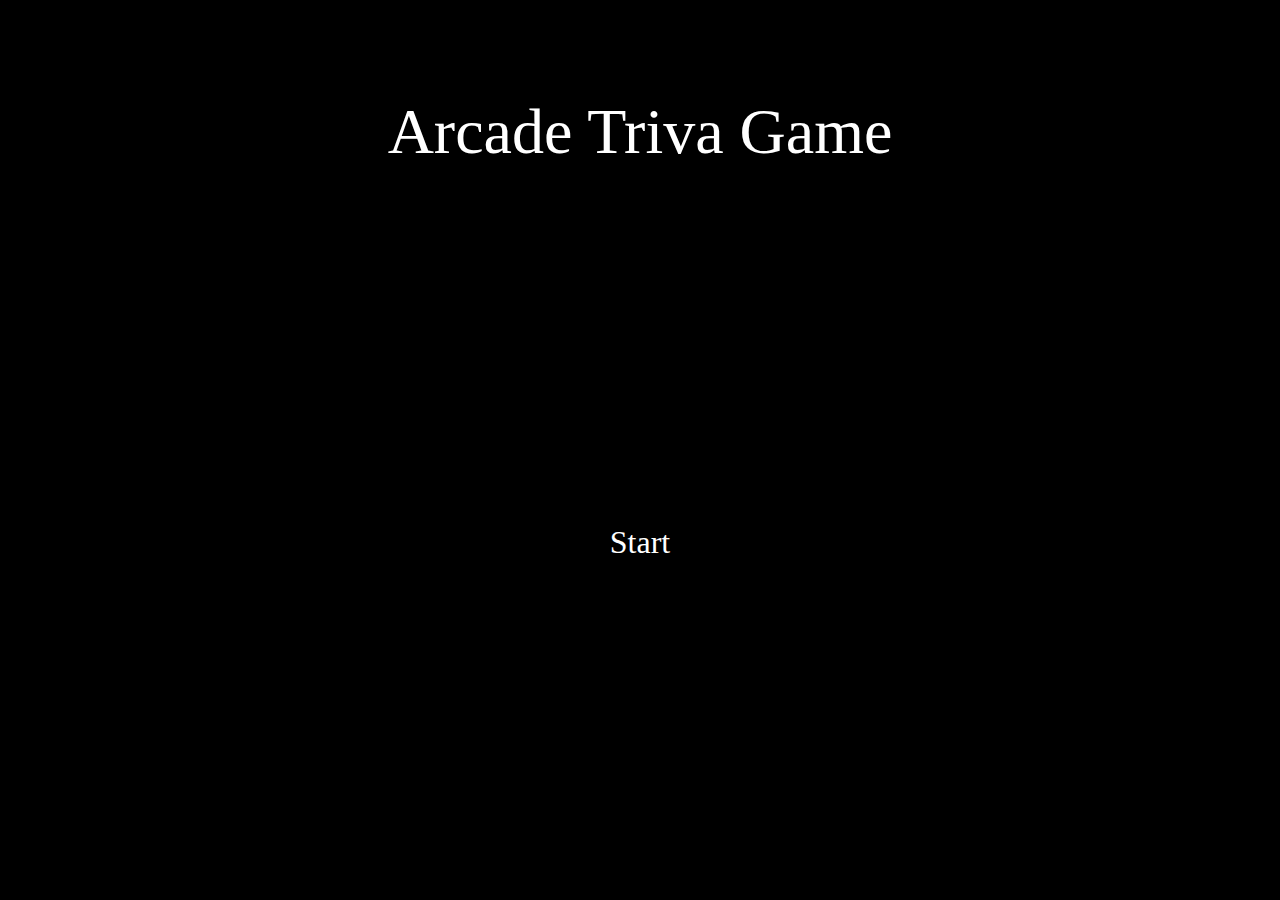
<file: index.html>
<!DOCTYPE html>
<html lang="en">
<head>
  <meta charset="UTF-8">
  <meta name="viewport" content="width=device-width, initial-scale=1.0">
  <meta http-equiv="X-UA-Compatible" content="ie=edge">
  <title>Triva Game!</title>
  <link rel="stylesheet" media="screen" href="https://fontlibrary.org/face/8bit-wonder" type="text/css"/>
  <link rel="stylesheet" type="text/css" href="assets/css/reset.css">
  <link rel="stylesheet" type="text/css" href="assets/css/style.css">
</head>
<body>
  <h1>Arcade Triva Game</h1>
  <div class="container">
    <div id="startBtn">
      <button>Start</button>
    </div>
    <div id="timer"></div>
    <div id="question"></div>
    <div id="answerChoices"></div>
    <div id="result"></div>
  </div>
  <script type="text/javascript" src="https://cdnjs.cloudflare.com/ajax/libs/jquery/3.2.1/jquery.min.js"></script>
  <script type="text/javascript" src="assets/javascript/index.js"></script>
</body>
</html>
</file>
<file: assets/css/style.css>
* {
  font-family: '8BITWONDERNominal';
}

html,
body {
  min-height: 100vh;
}

body {
  font-family: '8BITWONDERNominal';
  display: flex;
  flex-direction: column;
  text-align: center;
  background: black;
  color: white;
}

h1 {
  margin: 20px;
  font-size: 2rem;
  flex-shrink: 0;
}

/* Start Button */
button {
  color: white;
  border: none;
  background: transparent;
  font-size: 2rem;
  padding: 10px;
}

button:hover {
  animation: pulse 0.5s ease-in infinite;
}

/* Answers */
#question, .answer, #result {
  padding: 20px;
}

.answer:hover {
  text-decoration: underline;
  font-weight: bold;
}

.container {
  display: flex;
  flex: 1;
  flex-direction: column;
  justify-content: center;
}

#timer {
  font-size: 5rem;
  margin: 20px 0px;
}

/* Animation Keyframes */
@keyframes pulse {
  25%  {
    transform: scale(0.9);
  }
  75%  {
    transform: scale(1.1);
  }
}

@media only screen and (min-width: 800px) {
  h1 {
    margin-top: 100px;
    font-size: 4rem;
  }
  body {
    font-size: 2rem;
  }
}
</file>
